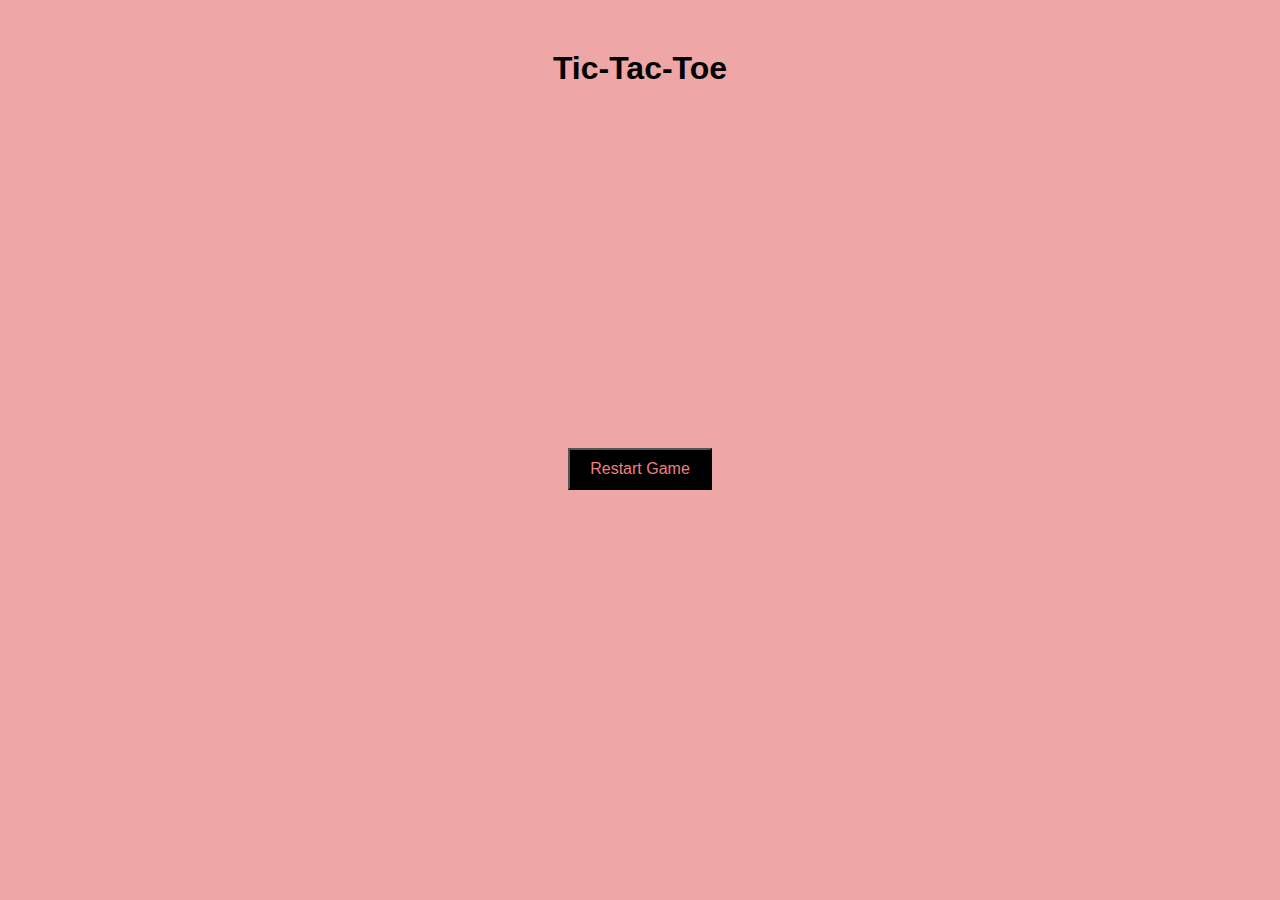
<file: index.html>
<!DOCTYPE html>
<html lang="en">
<head>
    <meta charset="UTF-8">
    <meta name="viewport" content="width=device-width, initial-scale=1.0">
    <title>Tic-Tac-Toe</title>
    <style>
        
 body {
     font-family: Arial, sans-serif;
     text-align: center;
     margin-top: 50px;
     background-color: rgb(238, 166, 166);
 }

 .board {
     display: grid;
     grid-template-columns: repeat(3, 100px);
     grid-template-rows: repeat(3, 100px);
     gap: 5px;
     justify-content: center;
 }

 .cell {
     width: 100px;
     height: 100px;
     display: flex;
     justify-content: center;
     align-items: center;
     border: 2px solid rgb(99, 60, 60);
     font-size: 24px;
     cursor: pointer;
     background-color: rgb(35, 32, 32);
     color: rgb(240, 180, 180);
     box-shadow: 6px 4px 8px grey;
 }

 .cell.taken {
     pointer-events: none;
     cursor: not-allowed;
 }

 .message {
     margin-top: 20px;
     font-size: 20px;
 }

 .restart,
 .mode-selector {
     margin-top: 10px;
     padding: 10px 20px;
     font-size: 16px;
     cursor: pointer;
     background-color: black;
     color: lightcoral;
 }

 .mode-selector {
     margin-bottom: 20px;
 }

    </style>
</head>
<body>
    <h1>Tic-Tac-Toe</h1>
    <div class="board" id="board"></div>
    <div class="message" id="message"></div>
    <button class="restart" id="restart">Restart Game</button>
<script>
    const boardElement = document.getElementById('board');
const messageElement = document.getElementById('message');
const restartButton = document.getElementById('restart');
const modeSelector = document.getElementById('modeSelector');

let board = ['', '', '', '', '', '', '', '', ''];
let currentPlayer = 'X';
let isGameOver = false;
let gameMode = 'twoPlayer'; 

function initializeBoard() {
    boardElement.innerHTML = '';
    board.forEach((cell, index) => {
        const cellElement = document.createElement('div');
        cellElement.classList.add('cell');
        cellElement.dataset.index = index;
        cellElement.addEventListener('click', handleCellClick);
        boardElement.appendChild(cellElement);
    });
    updateMessage(`${currentPlayer}'s turn`);
}

function handleCellClick(event) {
    const index = event.target.dataset.index;
    if (board[index] || isGameOver || (gameMode === 'computer' && currentPlayer === 'O')) return;

    board[index] = currentPlayer;
    event.target.textContent = currentPlayer;
    event.target.classList.add('taken');

    if (checkWin()) {
        updateMessage(`${currentPlayer} wins!`);
        isGameOver = true;
    } else if (board.every(cell => cell)) {
        updateMessage('It\'s a draw!');
        isGameOver = true;
    } else {
        currentPlayer = currentPlayer === 'X' ? 'O' : 'X';

        if (gameMode === 'computer' && currentPlayer === 'O') {
            updateMessage(`Computer's turn`);
            setTimeout(computerMove, 500); 
        } else {
            updateMessage(`${currentPlayer}'s turn`);
        }
    }
}

function computerMove() {
    const availableMoves = board.map((cell, index) => (cell === '') ? index : null).filter(index => index !== null);
    const randomMove = availableMoves[Math.floor(Math.random() * availableMoves.length)];
    board[randomMove] = 'O';
    const cellElement = boardElement.children[randomMove];
    cellElement.textContent = 'O';
    cellElement.classList.add('taken');

    if (checkWin()) {
        updateMessage('Computer wins!');
        isGameOver = true;
    } else if (board.every(cell => cell)) {
        updateMessage('It\'s a draw!');
        isGameOver = true;
    } else {
        currentPlayer = 'X';
        updateMessage(`${currentPlayer}'s turn`);
    }
}

function checkWin() {
    const winningCombinations = [
        [0, 1, 2], [3, 4, 5], [6, 7, 8],
        [0, 3, 6], [1, 4, 7], [2, 5, 8],
        [0, 4, 8], [2, 4, 6]
    ];

    return winningCombinations.some(combination => {
        const [a, b, c] = combination;
        return board[a] && board[a] === board[b] && board[a] === board[c];
    });
}

function updateMessage(message) {
    messageElement.textContent = message;
}

restartButton.addEventListener('click', () => {
    board = ['', '', '', '', '', '', '', '', ''];
    currentPlayer = 'X';
    isGameOver = false;
    initializeBoard();
});

modeSelector.addEventListener('change', (event) => {
    gameMode = event.target.value;
    restartButton.click(); 
});

initializeBoard();
</script>
</body>
</html>
</file>
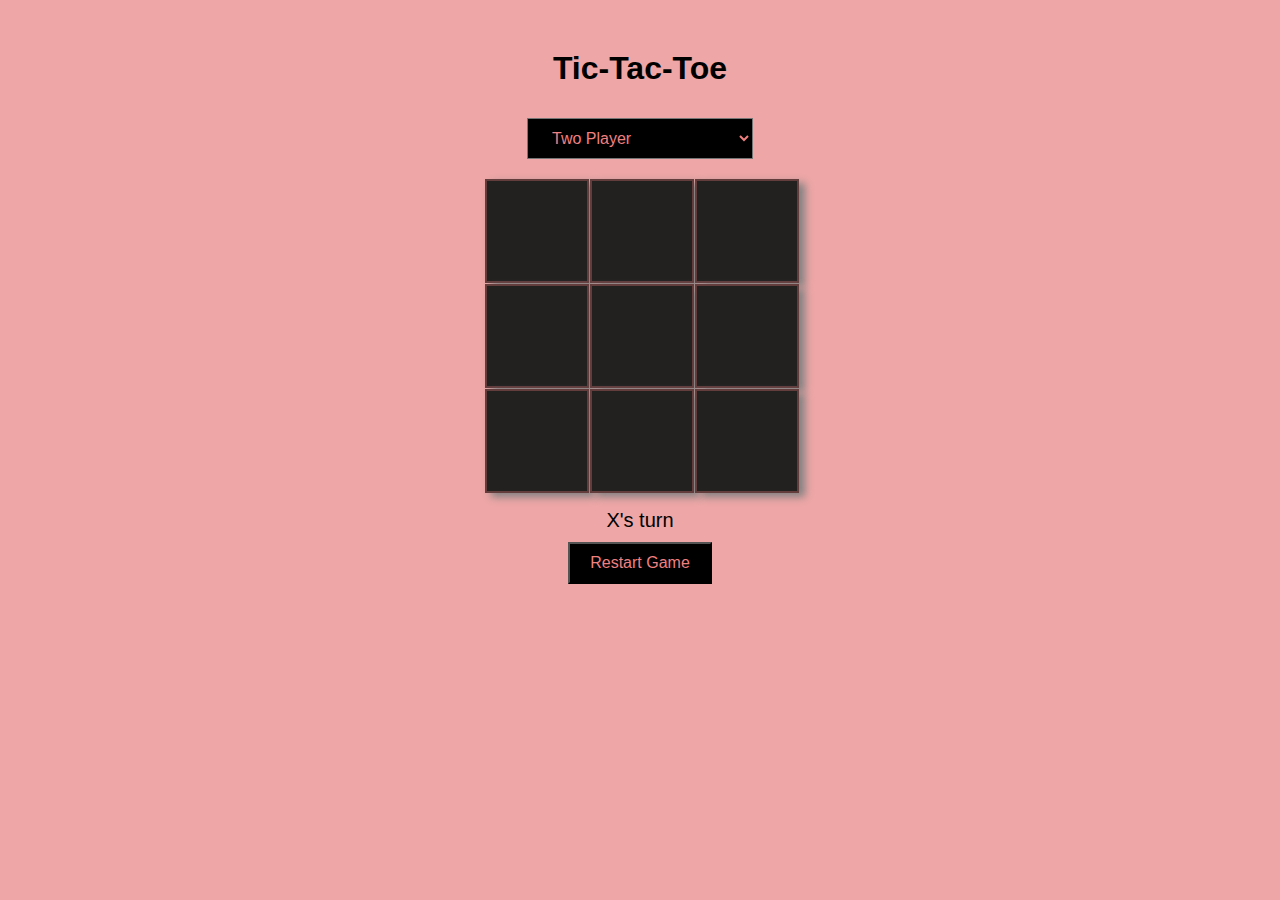
<file: tic-tac-toe.html>
<!DOCTYPE html>
<html lang="en">

<head>
    <meta charset="UTF-8">
    <meta name="viewport" content="width=device-width, initial-scale=1.0">
    <title>Tic-Tac-Toe</title>
    <style>
        body {
            font-family: Arial, sans-serif;
            text-align: center;
            margin-top: 50px;
            background-color: rgb(238, 166, 166);
        }

        .board {
            display: grid;
            grid-template-columns: repeat(3, 100px);
            grid-template-rows: repeat(3, 100px);
            gap: 5px;
            justify-content: center;
        }

        .cell {
            width: 100px;
            height: 100px;
            display: flex;
            justify-content: center;
            align-items: center;
            border: 2px solid rgb(99, 60, 60);
            font-size: 24px;
            cursor: pointer;
            background-color: rgb(35, 32, 32);
            color: rgb(240, 180, 180);
            box-shadow: 6px 4px 8px grey;
        }

        .cell.taken {
            pointer-events: none;
            cursor: not-allowed;
        }

        .message {
            margin-top: 20px;
            font-size: 20px;
        }

        .restart,
        .mode-selector {
            margin-top: 10px;
            padding: 10px 20px;
            font-size: 16px;
            cursor: pointer;
            background-color: black;
            color: lightcoral;
        }

        .mode-selector {
            margin-bottom: 20px;
        }
    </style>
</head>

<body>
    <h1>Tic-Tac-Toe</h1>
    <select id="modeSelector" class="mode-selector">
        <option value="twoPlayer">Two Player</option>
        <option value="computer">Play Against Computer</option>
    </select>
    <div class="board" id="board"></div>
    <div class="message" id="message"></div>
    <button class="restart" id="restart">Restart Game</button>
    <script>
        const boardElement = document.getElementById('board');
        const messageElement = document.getElementById('message');
        const restartButton = document.getElementById('restart');
        const modeSelector = document.getElementById('modeSelector');

        let board = ['', '', '', '', '', '', '', '', ''];
        let currentPlayer = 'X';
        let isGameOver = false;
        let gameMode = 'twoPlayer';

        function initializeBoard() {
            boardElement.innerHTML = '';
            board.forEach((cell, index) => {
                const cellElement = document.createElement('div');
                cellElement.classList.add('cell');
                cellElement.dataset.index = index;
                cellElement.addEventListener('click', handleCellClick);
                boardElement.appendChild(cellElement);
            });
            updateMessage(`${currentPlayer}'s turn`);
        }

        function handleCellClick(event) {
            const index = event.target.dataset.index;
            if (board[index] || isGameOver || (gameMode === 'computer' && currentPlayer === 'O')) return;

            board[index] = currentPlayer;
            event.target.textContent = currentPlayer;
            event.target.classList.add('taken');

            if (checkWin()) {
                updateMessage(`${currentPlayer} wins!`);
                isGameOver = true;
            } else if (board.every(cell => cell)) {
                updateMessage('It\'s a draw!');
                isGameOver = true;
            } else {
                currentPlayer = currentPlayer === 'X' ? 'O' : 'X';

                if (gameMode === 'computer' && currentPlayer === 'O') {
                    updateMessage(`Computer's turn`);
                    setTimeout(computerMove, 500);
                } else {
                    updateMessage(`${currentPlayer}'s turn`);
                }
            }
        }

        function computerMove() {
            const availableMoves = board.map((cell, index) => (cell === '') ? index : null).filter(index => index !== null);
            const randomMove = availableMoves[Math.floor(Math.random() * availableMoves.length)];
            board[randomMove] = 'O';
            const cellElement = boardElement.children[randomMove];
            cellElement.textContent = 'O';
            cellElement.classList.add('taken');

            if (checkWin()) {
                updateMessage('Computer wins!');
                isGameOver = true;
            } else if (board.every(cell => cell)) {
                updateMessage('It\'s a draw!');
                isGameOver = true;
            } else {
                currentPlayer = 'X';
                updateMessage(`${currentPlayer}'s turn`);
            }
        }

        function checkWin() {
            const winningCombinations = [
                [0, 1, 2], [3, 4, 5], [6, 7, 8],
                [0, 3, 6], [1, 4, 7], [2, 5, 8],
                [0, 4, 8], [2, 4, 6]
            ];

            return winningCombinations.some(combination => {
                const [a, b, c] = combination;
                return board[a] && board[a] === board[b] && board[a] === board[c];
            });
        }

        function updateMessage(message) {
            messageElement.textContent = message;
        }

        restartButton.addEventListener('click', () => {
            board = ['', '', '', '', '', '', '', '', ''];
            currentPlayer = 'X';
            isGameOver = false;
            initializeBoard();
        });

        modeSelector.addEventListener('change', (event) => {
            gameMode = event.target.value;
            restartButton.click();
        });

        initializeBoard();

    </script>
</body>

</html>
</file>
